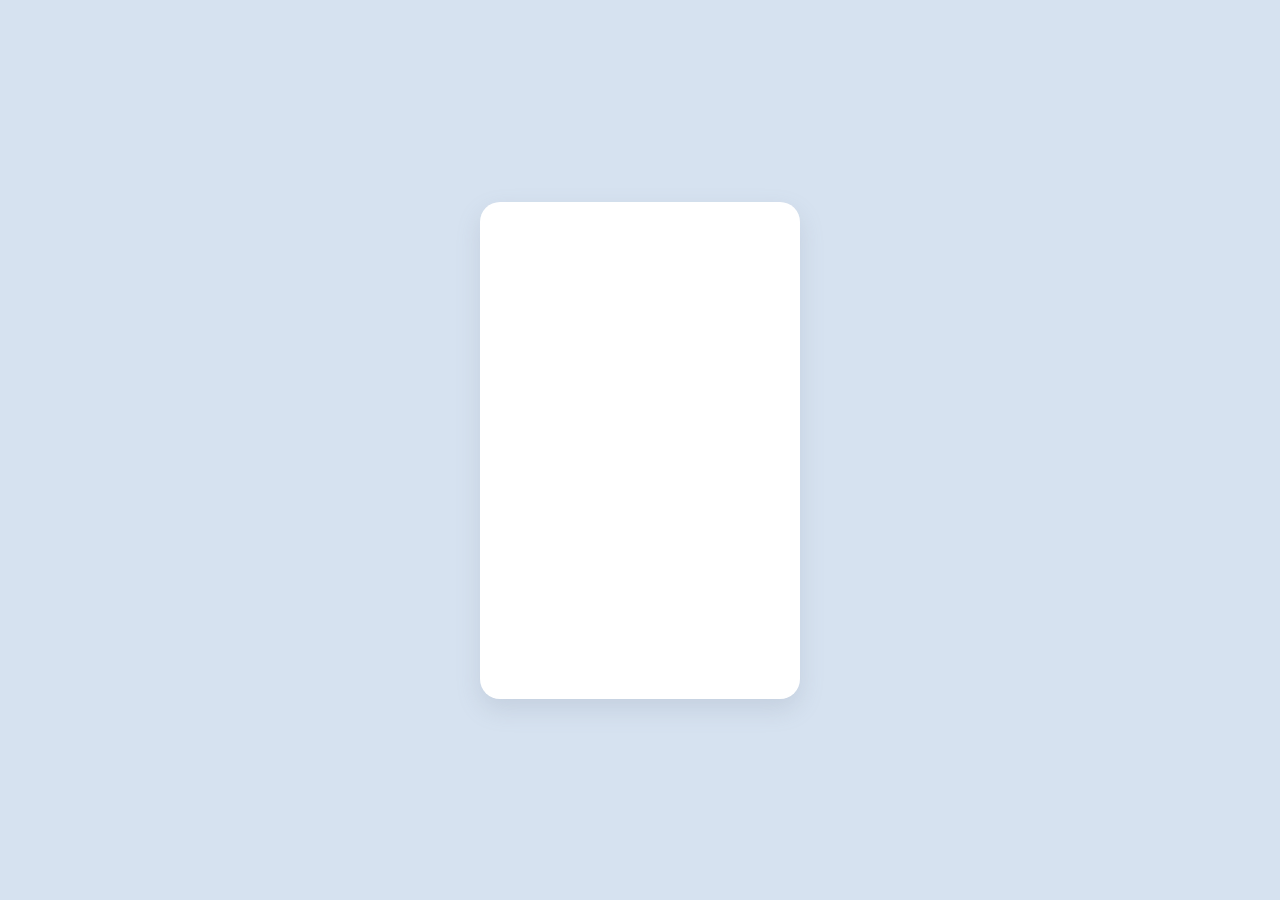
<file: index.html>
<!DOCTYPE html>
<html lang="en">
  <head>
    <meta charset="UTF-8" />
    <meta name="viewport" content="width=device-width, initial-scale=1.0" />
    <link
      rel="icon"
      type="image/png"
      sizes="32x32"
      href="./images/favicon-32x32.png"
    />
    <title>Frontend Mentor | QR code component</title>
    <link rel="stylesheet" href="src/css/style.css" />
    <link rel="stylesheet" href="src/css/animation.css" />
  </head>

  <body>
    <main>
      <section class="qr-code">
        <div class="qr-code__wrapper-img">
          <img
            src="./images/image-qr-code.png"
            alt="qr code representation; image with background color blue and qr code white"
          />
        </div>
        <div class="qr-code__content">
          <h1 class="qr-code__content__title">
            Improve your front-end skills by building projects
          </h1>
          <p class="qr-code__content__description">
            Scan the QR code to visit Frontend Mentor and take your coding
            skills to the next level
          </p>
        </div>
      </section>
    </main>
  </body>
</html>
</file>
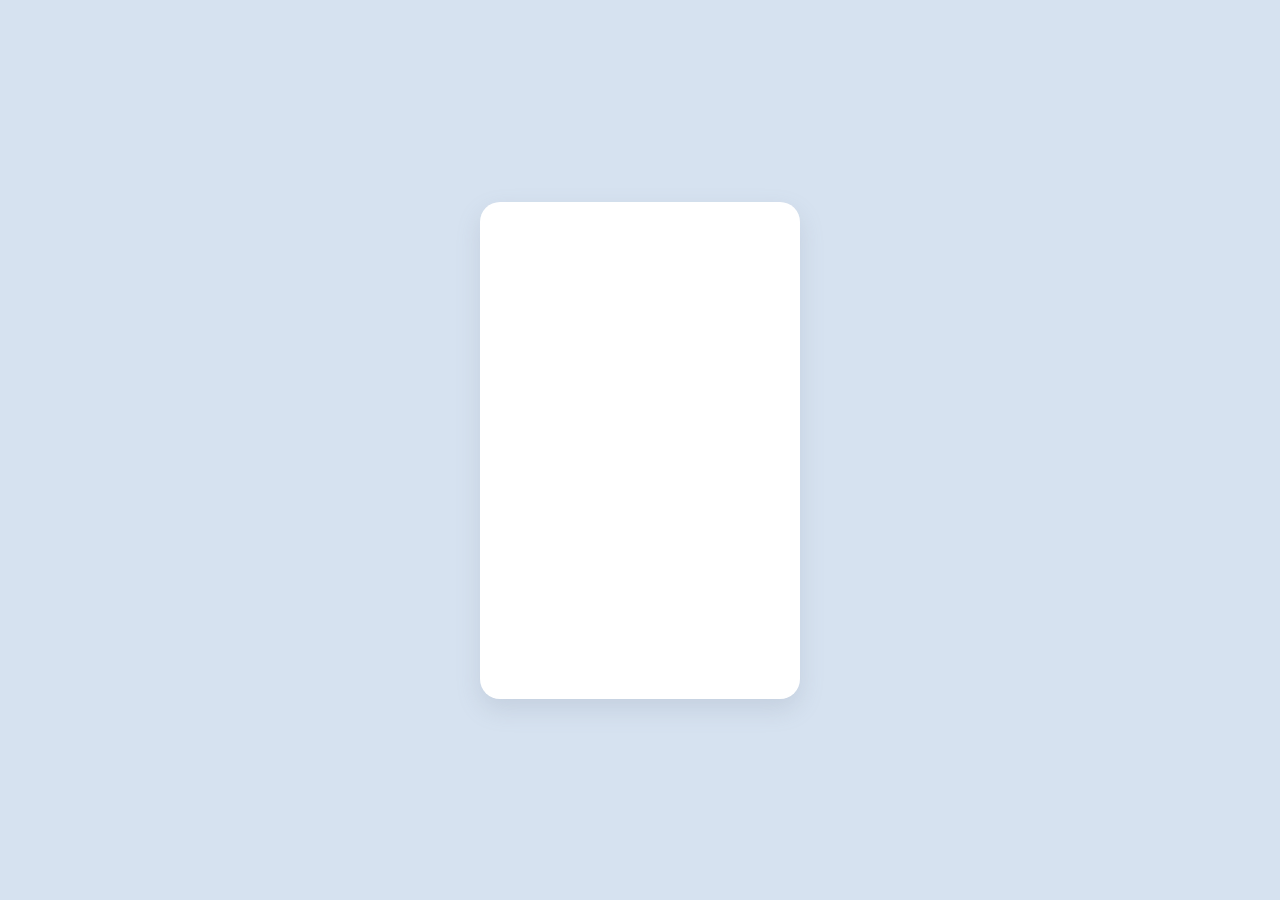
<file: src/index.html>
<!DOCTYPE html>
<html lang="en">
  <head>
    <meta charset="UTF-8" />
    <meta name="viewport" content="width=device-width, initial-scale=1.0" />
    <link
      rel="icon"
      type="image/png"
      sizes="32x32"
      href="./assets/images/favicon-32x32.png"
    />
    <title>Frontend Mentor | QR code component</title>
    <link rel="stylesheet" href="css/style.css" />
    <link rel="stylesheet" href="css/animation.css" />
  </head>

  <body>
    <main>
      <section class="qr-code">
        <div class="qr-code__wrapper-img">
          <img
            src="./assets/images/image-qr-code.png"
            alt="qr code representation"
          />
        </div>
        <div class="qr-code__content">
          <h1 class="qr-code__content__title">
            Improve your front-end skills by building projects
          </h1>
          <p class="qr-code__content__description">
            Scan the QR code to visit Frontend Mentor and take your coding
            skills to the next level
          </p>
        </div>
      </section>
    </main>
  </body>
</html>
</file>
<file: src/css/style.css>
@import url("https://fonts.googleapis.com/css2?family=Outfit:wght@400;700&display=swap");

* {
  box-sizing: border-box;
  margin: 0;
  padding: 0;
}

:root {
  --white: hsl(0, 0%, 100%);
  --light-gray: hsl(212, 45%, 89%);
  --box-shadow: hsla(220, 15%, 55%, 0.2);
  --grayish-blue: hsl(220, 15%, 55%);
  --dark-blue: hsl(218, 44%, 22%);
}

body {
  background-color: var(--light-gray);
  font-family: "Outfit", sans-serif;
  font-size: 15px;
}

main {
  align-items: center;
  display: flex;
  justify-content: center;
  min-height: 100vh;
}

.qr-code {
  background-color: var(--white);
  border-radius: 1.25rem;
  box-shadow: 0 10px 25px var(--box-shadow);
  overflow: hidden;
  padding: 1rem;
  width: min(100%, 320px);
}

.qr-code__wrapper-img {
  margin-bottom: 1.5rem;
  width: 100%;
}

.qr-code__wrapper-img img {
  animation: growingRotate 2s forwards 100ms;
  border-radius: 100%;
  display: block;
  transform: scale(0);
  width: 100%;
}

.qr-code__content {
  animation: moveToRight 1s forwards 1000ms;
  padding-bottom: 1.5rem;
  text-align: center;
  transform: translateX(-320px);
}

.qr-code__content__title {
  color: var(--dark-blue);
  font-size: 22px;
  font-weight: 700;
  margin-bottom: 1rem;
}

.qr-code__content__description {
  padding-inline: 12px;
  color: var(--grayish-blue);
}
</file>
<file: src/css/animation.css>
@keyframes growingRotate {
  40% {
    transform: scale(0.8);
  }
  90% {
    transform: scale(0.6);
  }
  to {
    border-radius: 10px;
    transform: scale(1);
  }
}

@keyframes moveToRight {
  to {
    opacity: 1;
    transform: translateX(0);
  }
}
</file>
